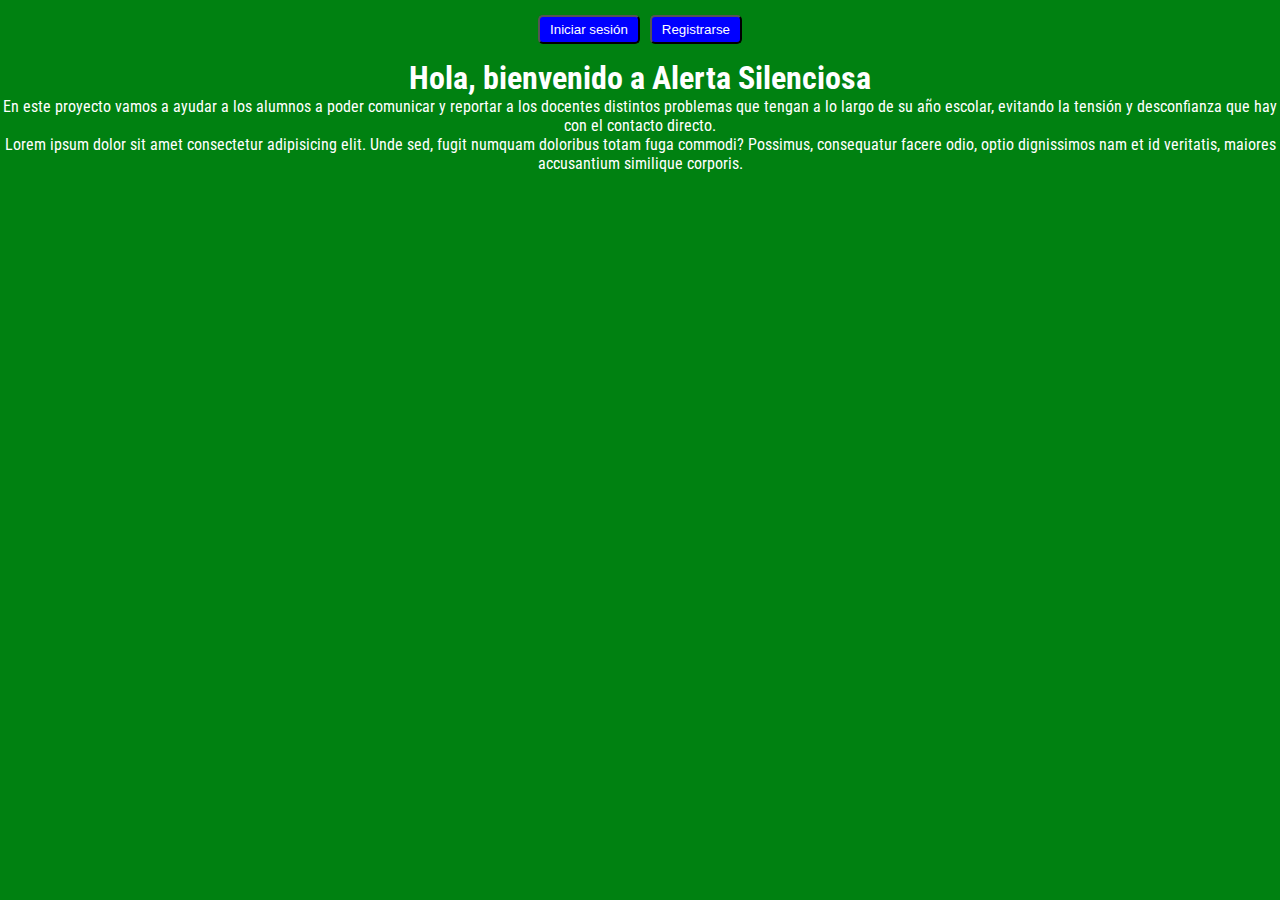
<file: index.HTML>
<!DOCTYPE html>
<html lang="es">

<head>
    <meta charset="UTF-8">
    <meta name="viewport" content="width=device-width, initial-scale=1.0">
    <!-- Google Fonts -->
    <link rel="preconnect" href="https://fonts.googleapis.com">
    <link rel="preconnect" href="https://fonts.gstatic.com" crossorigin>
    <link href="https://fonts.googleapis.com/css2?family=Roboto+Condensed:ital,wght@0,100..900;1,100..900&display=swap"
        rel="stylesheet">
    <!-- Estilos CSS -->
    <link rel="stylesheet" href="static/css/style.css">
    <!-- Título de la página -->
    <title>Alerta silenciosa</title>
</head>

<body>
    <!-- Barra de navegación -->
    <nav>
        <div class="nav-container">
            <button onclick="login()">Iniciar sesión</button>
            <button onclick="signin()">Registrarse</button>
        </div>
    </nav>
    <!-- Cabecera -->
    <header>
        <div class="h-container">
            <h1>Hola, bienvenido a Alerta Silenciosa</h1>
            <p>En este proyecto vamos a ayudar a los alumnos a poder comunicar y reportar a los docentes distintos
                problemas que tengan a lo largo de su año escolar, evitando la tensión y desconfianza que hay con el
                contacto directo.</p>
        </div>
    </header>
    <!-- Contenedor -->
    <div class="container">
        <p>Lorem ipsum dolor sit amet consectetur adipisicing elit. Unde sed, fugit numquam doloribus totam fuga
            commodi? Possimus, consequatur facere odio, optio dignissimos nam et id veritatis, maiores accusantium
            similique corporis.</p>
    </div>
</body>

</html>
</file>
<file: static/css/style.css>
/* Resetear estilos */
* {
    padding: 0;
    margin: 0;
    box-sizing: border-box;
}

body {
    font-family: "Roboto Condensed", sans-serif;
    text-align: center;
    color: #fff;
    background-color: #008111;
}

nav {
    display: flex;
    justify-content: end;
    gap: 10px;
    margin: 15px 15px;
}

.nav-container {
    display: flex;
    justify-content: flex-end;
    gap: 10px;
    max-width: 700px;
    margin: 0 auto;
}

button {
    padding: 5px 10px;
    border-radius: 5px;
    cursor: pointer;
    background-color: #0000ff;
    color: #fff;
    transition: background-color 0.2s;
}

button:hover {
    background-color: #ff0000;
    transition: background-color 0.2s;
}
</file>
